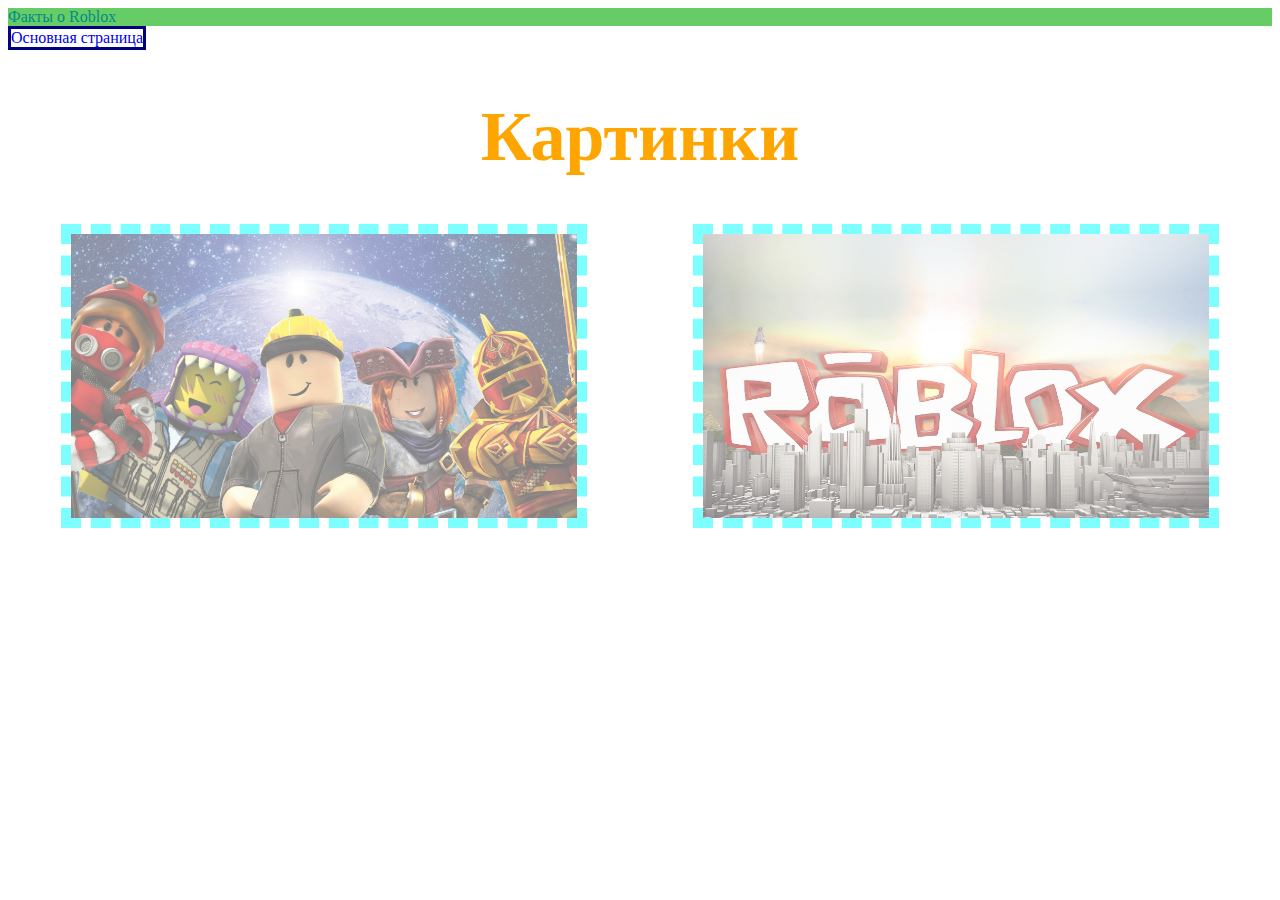
<file: gallery.html>
<!DOCTYPE html>
<html>
<head>
<title>факты о Roblox</title>
<link rel="stylesheet" type="text/css" href="style.css">
</head>
<body>
	<header>Факты о Roblox</header>
	<nav>
		<a href="index.html">Основная страница</a>
	</nav>
	<h1>Картинки</h1>
	<main>
<section>
		<div>
			<img src="img/roblox5.jpg">
			<img src="img/roblox6.jpg">
		</div>
	</main>
</body>
</html>
</file>
<file: style.css>
header {
	background-color: #66CC66;
	color: darkcyan;
}

body {
	background-color: white;
}

p {
	color: black;
	text-align: center;
}

h1 {
	text-align: center;
	color: orange;
	font-size: 70px;
}

nav a {
	margin: 30px
	font-size
	text-decoration: none:
	color: blue;
	border: 3px solid navy;
	border-radius: 20px
	background-color: navy;
}

.popular {
	background-color: blue;
	color: royalblue;
}
img {
	width: 700px
	height: 800px
}
nav {
	display: flex;
	justify-content: flex-start;
}
nav a {
	text-decoration: none;
	color: 

}

nav a:hover{
	font-size: 30px;
	color: red;
}

div {
	display: flex;
   justify-content:start;
   justify-content: space-between;
   justify-content: space-around;
}

div img {
	width: 40%;
	border: 10px dashed cyan;
	opacity: 0.5;
}

div img:hover {
	opacity: 1;
}
</file>
